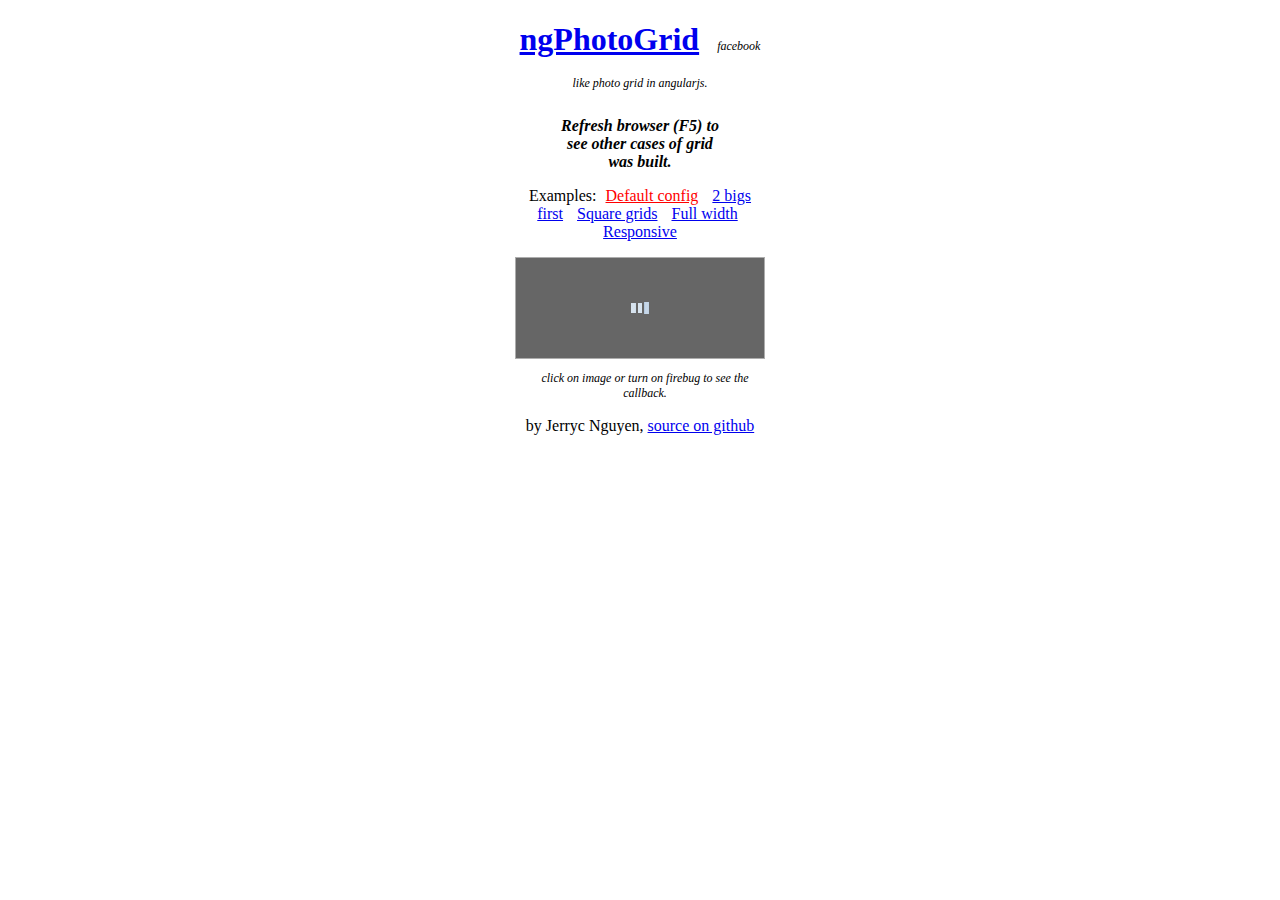
<file: index.html>
<!DOCTYPE html>
<html>
  <head>
    <title>Angulars practices</title>
    <link href="css/border.css" media="screen" rel="stylesheet" />
    <link href="css/style.css" media="screen" rel="stylesheet" />

    <script src="js/angular.min.js"></script>
    <script src="js/ngPhotoGrid.js"></script>
    <script src="js/app.js"></script>
    <style>
      body { text-align: center; }
      .links a { padding: 0 5px ;}
      .active { color: red;}
    </style>
  </head>
  <body ng-app='ngApp'>
    <div class='wrapper' ng-controller="indexCtrl">
      <div class="header">
        <h1>
          <a href="https://github.com/jerryc-nguyen/ng-photo-grid" target="_blank">ngPhotoGrid</a>
            <small class='small'><i>facebook like photo grid in angularjs.</i></small>
        </h1>
      </div>
      <blockquote><strong><i>Refresh browser (F5) to see other cases of grid was built.</i></strong></blockquote>
      <p class="links">
        Examples:
        <a class='active' href="http://jerryc-nguyen.github.io/ng-photo-grid/">Default config</a>
        <a href="http://jerryc-nguyen.github.io/ng-photo-grid/two-first.html">2 bigs first</a>
        <a href="http://jerryc-nguyen.github.io/ng-photo-grid/square.html">Square grids</a>
        <a href="http://jerryc-nguyen.github.io/ng-photo-grid/full-width.html">Full width</a>
        <a href="http://jerryc-nguyen.github.io/ng-photo-grid/responsive.html">Responsive</a>
      <p>
      <div class='content'>
        <div class="feed-item">
          <div  ng-photo-grid =   ""
                images        =   "images"
                grid-options  =   "gridOptions"
                ng-class      =   "{'loading': isBuildingGrid}"
                class         =   "feed-photos">
          </div>
        </div>
        <p class='small'><i>click on image or turn on firebug to see the callback.</i></p>
      </div>

      <div class='footer'>
        <p>by Jerryc Nguyen, <a href="https://github.com/jerryc-nguyen/ng-photo-grid" target="_blank">source on github</a></p>
      </div>
    </div>
  </body>
</html>
</file>
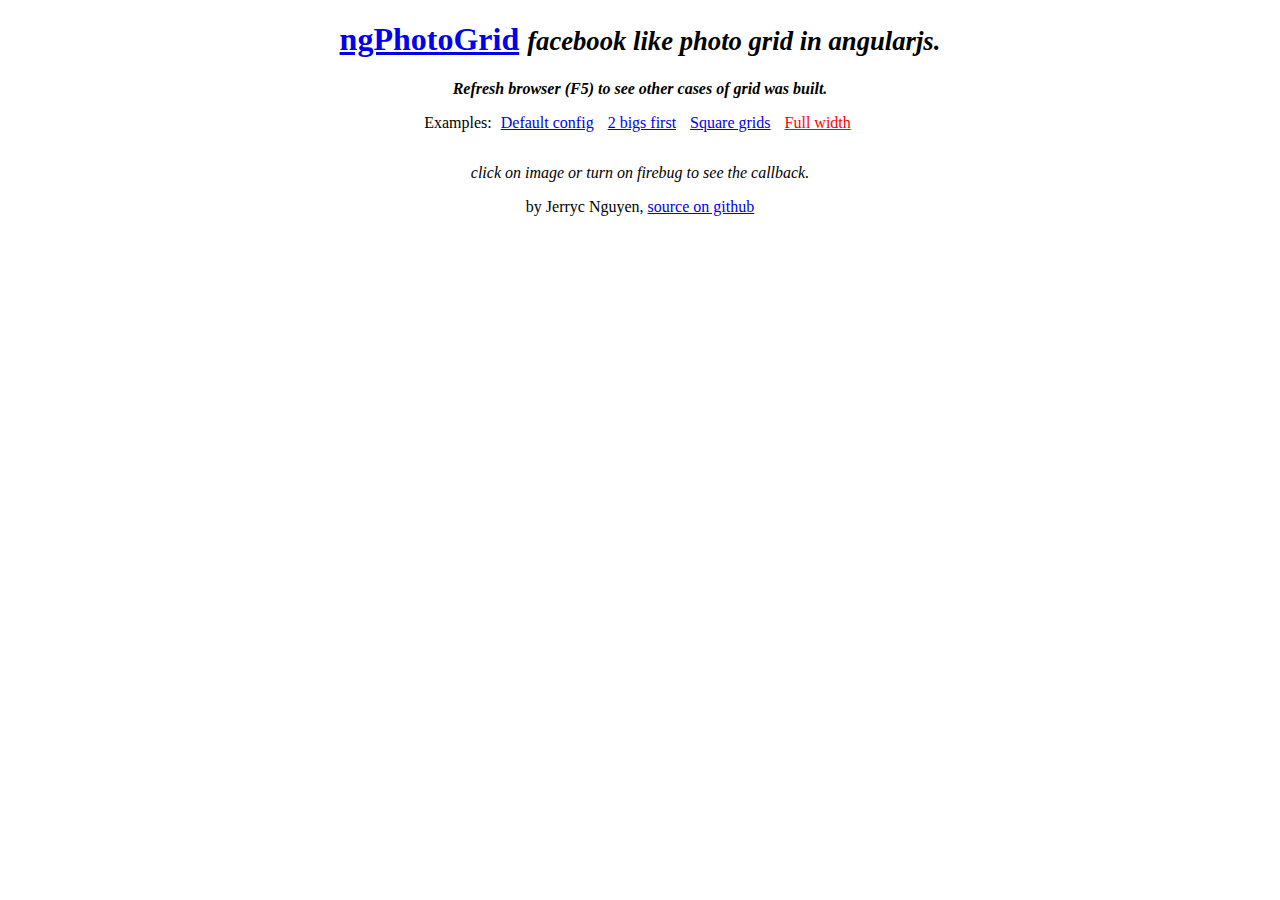
<file: full-width.html>
<!DOCTYPE html>
<html>
  <head>
    <title>Angulars practices - Example full width</title>
    <link href="css/border.css" media="screen" rel="stylesheet" />
    <script src="js/angular.min.js"></script>
    <script src="js/ngPhotoGrid.js"></script>
    <script src="js/app.js"></script>
    <style>
      body { text-align: center; }
      .links a { padding: 0 5px ;}
      .active { color: red;}
    </style>
  </head>
  <body ng-app='ngApp'>
    <div class='wrapper' ng-controller="indexCtrl">
      <div class="header">
        <h1>
          <a href="https://github.com/jerryc-nguyen/ng-photo-grid" target="_blank">ngPhotoGrid</a>
            <small class='small'><i>facebook like photo grid in angularjs.</i></small>
        </h1>
      </div>
      <blockquote><strong><i>Refresh browser (F5) to see other cases of grid was built.</i></strong></blockquote>
      <p class="links">
        Examples:
        <a href="http://jerryc-nguyen.github.io/ng-photo-grid/">Default config</a>
        <a href="http://jerryc-nguyen.github.io/ng-photo-grid/two-first.html">2 bigs first</a>
        <a href="http://jerryc-nguyen.github.io/ng-photo-grid/square.html">Square grids</a>
        <a class='active' href="http://jerryc-nguyen.github.io/ng-photo-grid/full-width.html">Full width</a>
      <p>
      <div class='content'>
        <div class="feed-item">
          <div  ng-photo-grid =   ""
                images        =   "images"
                grid-options  =   "gridOptions"
                ng-class      =   "{'loading': isBuildingGrid}"
                class         =   "feed-photos">
          </div>
        </div>
        <p class='small'><i>click on image or turn on firebug to see the callback.</i></p>
      </div>

      <div class='footer'>
        <p>by Jerryc Nguyen, <a href="https://github.com/jerryc-nguyen/ng-photo-grid" target="_blank">source on github</a></p>
      </div>
    </div>
  </body>
</html>
</file>
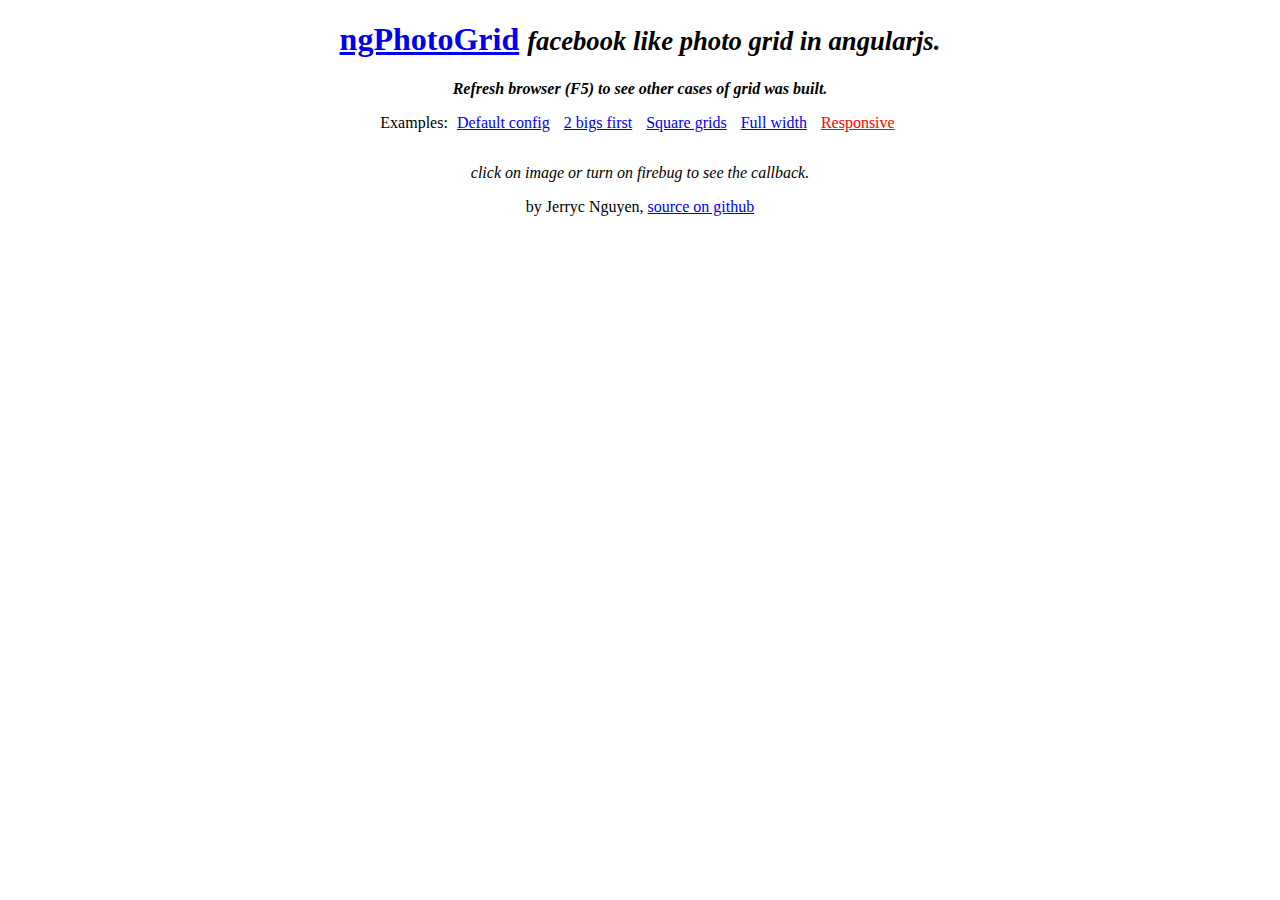
<file: responsive.html>
<!DOCTYPE html>
<html>
  <head>
    <title>Angulars practices - Example full width</title>
    <link href="css/border.css" media="screen" rel="stylesheet" />
    <script src="js/angular.min.js"></script>
    <script src="js/ngPhotoGrid.js"></script>
    <script src="js/app.js"></script>
    <style>
      body { text-align: center; }
      .links a { padding: 0 5px ;}
      .active { color: red;}
    </style>
  </head>
  <body ng-app='ngApp'>
    <div class='wrapper' ng-controller="indexCtrl">
      <div class="header">
        <h1>
          <a href="https://github.com/jerryc-nguyen/ng-photo-grid" target="_blank">ngPhotoGrid</a>
            <small class='small'><i>facebook like photo grid in angularjs.</i></small>
        </h1>
      </div>
      <blockquote><strong><i>Refresh browser (F5) to see other cases of grid was built.</i></strong></blockquote>
      <p class="links">
        Examples:
        <a href="http://jerryc-nguyen.github.io/ng-photo-grid/">Default config</a>
        <a href="http://jerryc-nguyen.github.io/ng-photo-grid/two-first.html">2 bigs first</a>
        <a href="http://jerryc-nguyen.github.io/ng-photo-grid/square.html">Square grids</a>
        <a href="http://jerryc-nguyen.github.io/ng-photo-grid/full-width.html">Full width</a>
        <a class='active' href="http://jerryc-nguyen.github.io/ng-photo-grid/responsive.html">Responsive</a>
      <p>
      <div class='content'>
        <div class="feed-item">
          <div  ng-photo-grid =   ""
                images        =   "images"
                grid-options  =   "gridOptionsResponsive"
                ng-class      =   "{'loading': isBuildingGrid}"
                class         =   "feed-photos">
          </div>
        </div>
        <p class='small'><i>click on image or turn on firebug to see the callback.</i></p>
      </div>

      <div class='footer'>
        <p>by Jerryc Nguyen, <a href="https://github.com/jerryc-nguyen/ng-photo-grid" target="_blank">source on github</a></p>
      </div>
    </div>
  </body>
</html>
</file>
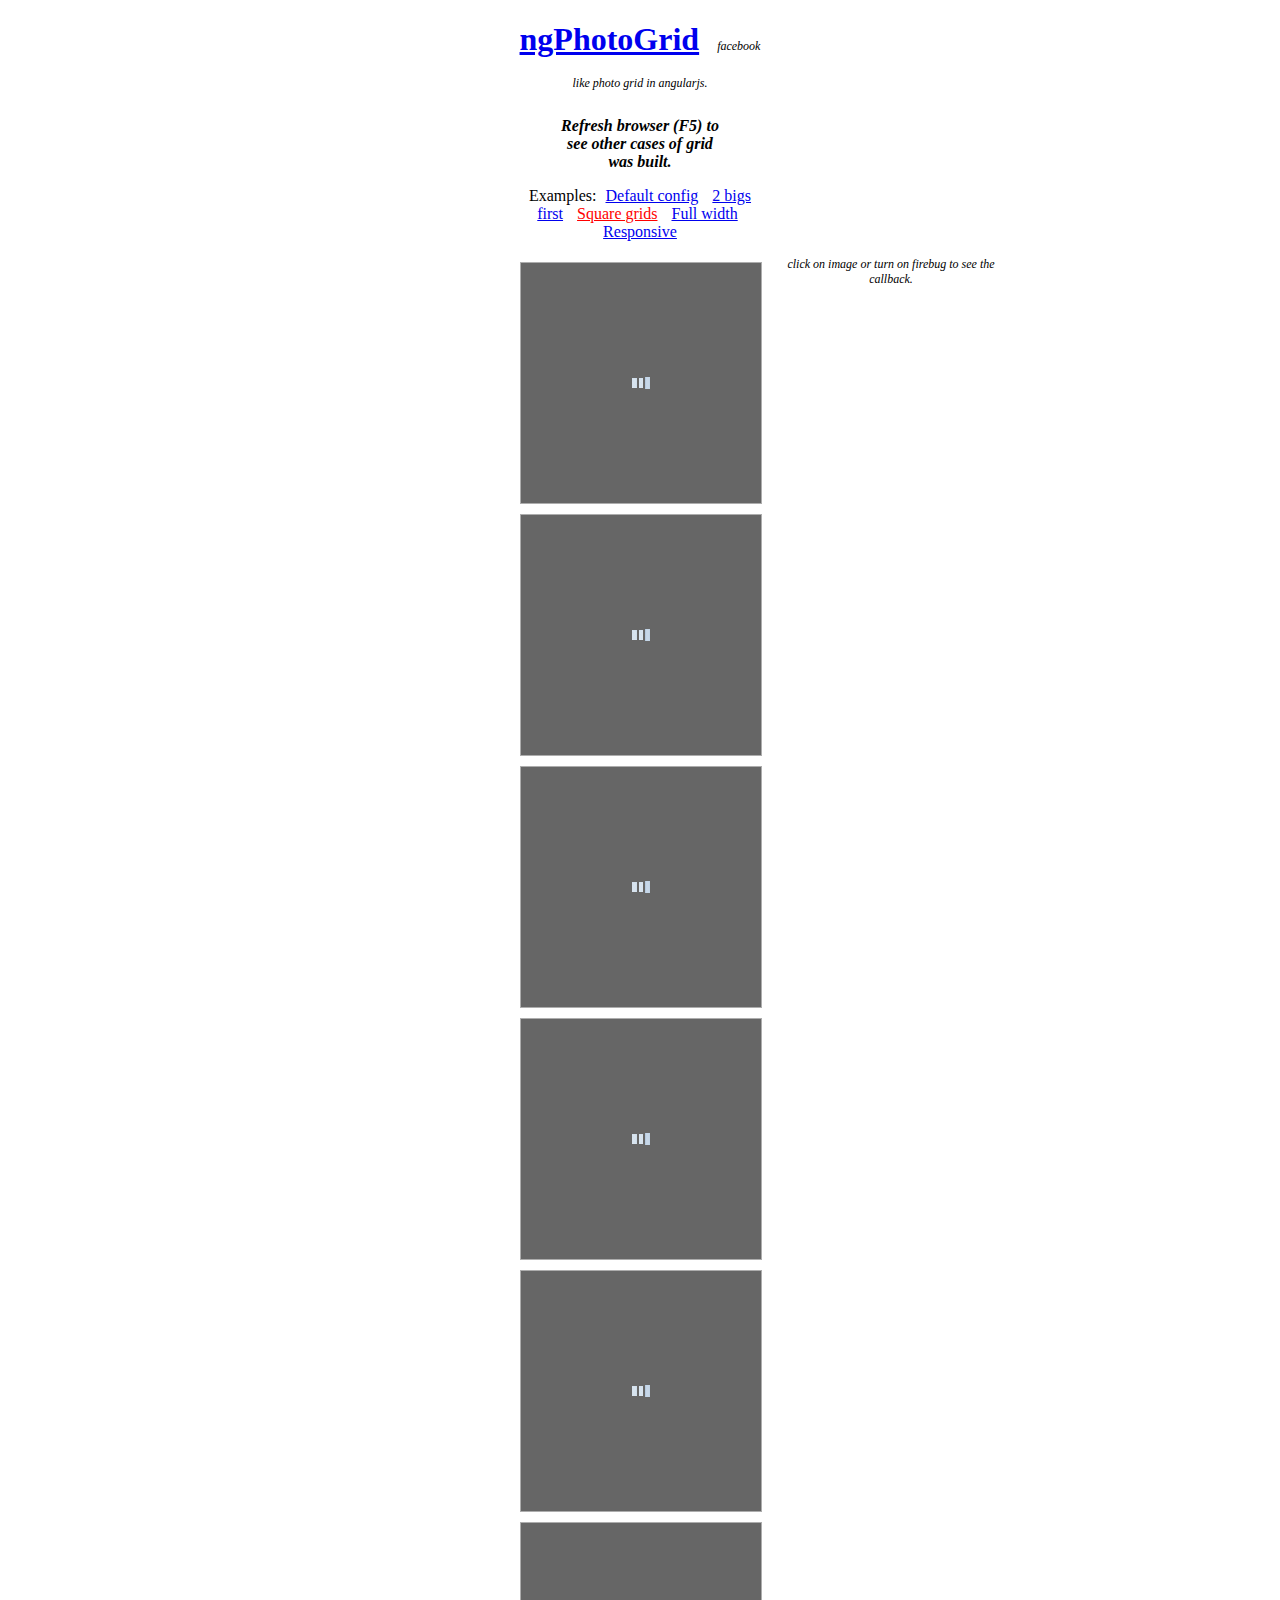
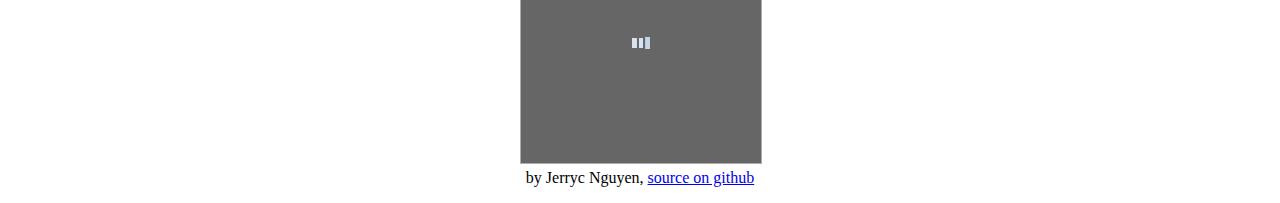
<file: square.html>
<!DOCTYPE html>
<html>
  <head>
    <title>Angulars practices - Example square grids</title>
    <link href="css/border.css" media="screen" rel="stylesheet" />
    <link href="css/style.css" media="screen" rel="stylesheet" />

    <script src="js/angular.min.js"></script>
    <script src="js/ngPhotoGrid.js"></script>
    <script src="js/app.js"></script>
     <style>
      body { text-align: center; }
      .links a { padding: 0 5px ;}
      .active { color: red;}
      .content { width: 500px;}
      .feed-item { width: 48%; float: left; margin: 1%;}
    </style>
  </head>
  <body ng-app='ngApp'>
    <div class='wrapper' ng-controller="indexCtrl">
      <div class="header">
        <h1>
          <a href="https://github.com/jerryc-nguyen/ng-photo-grid" target="_blank">ngPhotoGrid</a>
            <small class='small'><i>facebook like photo grid in angularjs.</i></small>
        </h1>
      </div>
      <blockquote><strong><i>Refresh browser (F5) to see other cases of grid was built.</i></strong></blockquote>
      <p class="links">
        Examples:
        <a href="http://jerryc-nguyen.github.io/ng-photo-grid/">Default config</a>
        <a href="http://jerryc-nguyen.github.io/ng-photo-grid/two-first.html">2 bigs first</a>
        <a class='active' href="http://jerryc-nguyen.github.io/ng-photo-grid/square.html">Square grids</a>
        <a href="http://jerryc-nguyen.github.io/ng-photo-grid/full-width.html">Full width</a>
        <a href="http://jerryc-nguyen.github.io/ng-photo-grid/responsive.html">Responsive</a>
      <p>
      <div class='content'>

        <div class="feed-item" ng-repeat = "groupImages in squareGridGroup"> 
          <div  ng-photo-grid =   ""
                images        =   "groupImages"
                grid-options  =   "gridOptionsSquare"
                ng-class      =   "{'loading': isBuildingGrid}"
                class         =   "feed-photos">
          </div>
        </div>
        <p class='small'><i>click on image or turn on firebug to see the callback.</i></p>
      </div>

      <div class='footer'>
        <p>by Jerryc Nguyen, <a href="https://github.com/jerryc-nguyen/ng-photo-grid" target="_blank">source on github</a></p>
      </div>
    </div>
  </body>
</html>
</file>
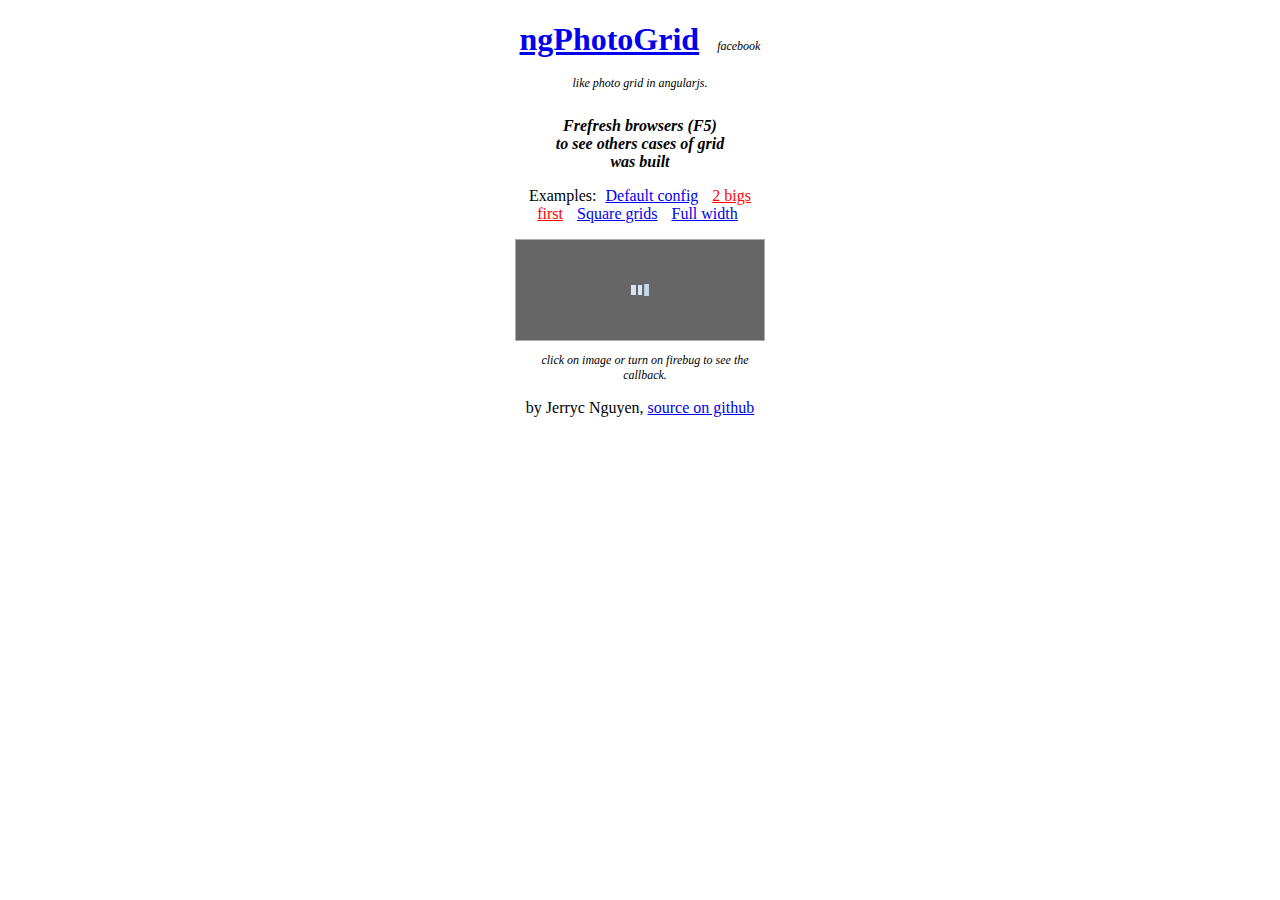
<file: two-big.html>
<!DOCTYPE html>
<html>
  <head>
    <title>Angulars practices</title>
    <link href="css/style.css" media="screen" rel="stylesheet" />

    <script src="js/angular.min.js"></script>
    <script src="js/ngPhotoGrid.js"></script>
    <script src="js/app.js"></script>
    <style>
      body { text-align: center; }
      .links a { padding: 0 5px ;}
      .active { color: red;}
    </style>
  </head>
  <body ng-app='ngApp'>
    <div class='wrapper' ng-controller="indexCtrl">
      <div class="header">
        <h1>
          <a href="https://github.com/jerryc-nguyen/ng-photo-grid" target="_blank">ngPhotoGrid</a>
            <small class='small'><i>facebook like photo grid in angularjs.</i></small>
        </h1>
      </div>
      <blockquote><strong><i>Frefresh browsers (F5) to see others cases of grid was built</i></strong></blockquote>
      <p class="links">
        Examples:
        <a href="http://jerryc-nguyen.github.io/ng-photo-grid/">Default config</a>
        <a class='active' href="http://jerryc-nguyen.github.io/ng-photo-grid/two-first.html">2 bigs first</a>
        <a href="http://jerryc-nguyen.github.io/ng-photo-grid/square.html">Square grids</a>
        <a href="http://jerryc-nguyen.github.io/ng-photo-grid/full-width.html">Full width</a>
      <p>
      <div class='content'>
        <div class="feed-item">
          <div  ng-photo-grid =   ""
                images        =   "images2big"
                grid-options  =   "gridOptions"
                ng-class      =   "{'loading': isBuildingGrid}"
                class         =   "feed-photos">
          </div>
        </div>
        <p class='small'><i>click on image or turn on firebug to see the callback.</i></p>
      </div>

      <div class='footer'>
        <p>by Jerryc Nguyen, <a href="https://github.com/jerryc-nguyen/ng-photo-grid" target="_blank">source on github</a></p>
      </div>
    </div>
  </body>
</html>
</file>
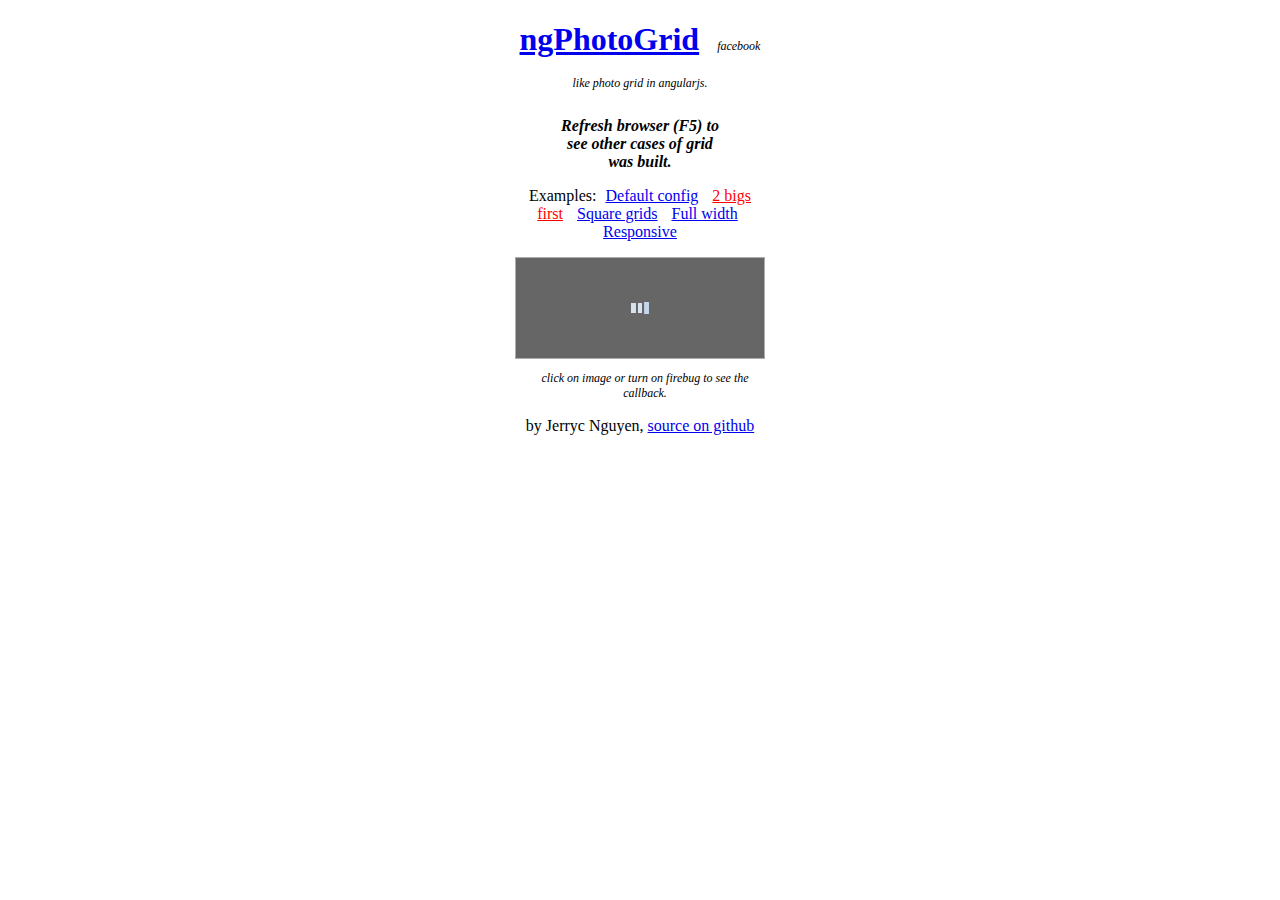
<file: two-first.html>
<!DOCTYPE html>
<html>
  <head>
    <title>Angulars practices</title>
    <link href="css/border.css" media="screen" rel="stylesheet" />
    <link href="css/style.css" media="screen" rel="stylesheet" />

    <script src="js/angular.min.js"></script>
    <script src="js/ngPhotoGrid.js"></script>
    <script src="js/app.js"></script>
    <style>
      body { text-align: center; }
      .links a { padding: 0 5px ;}
      .active { color: red;}
    </style>
  </head>
  <body ng-app='ngApp'>
    <div class='wrapper' ng-controller="indexCtrl">
      <div class="header">
        <h1>
          <a href="https://github.com/jerryc-nguyen/ng-photo-grid" target="_blank">ngPhotoGrid</a>
            <small class='small'><i>facebook like photo grid in angularjs.</i></small>
        </h1>
      </div>
      <blockquote><strong><i>Refresh browser (F5) to see other cases of grid was built.</i></strong></blockquote>
      <p class="links">
        Examples:
        <a href="http://jerryc-nguyen.github.io/ng-photo-grid/">Default config</a>
        <a class='active' href="http://jerryc-nguyen.github.io/ng-photo-grid/two-first.html">2 bigs first</a>
        <a href="http://jerryc-nguyen.github.io/ng-photo-grid/square.html">Square grids</a>
        <a href="http://jerryc-nguyen.github.io/ng-photo-grid/full-width.html">Full width</a>
        <a href="http://jerryc-nguyen.github.io/ng-photo-grid/responsive.html">Responsive</a>
      <p>
      <div class='content'>
        <div class="feed-item">
          <div  ng-photo-grid =   ""
                images        =   "images2big"
                grid-options  =   "gridOptions"
                ng-class      =   "{'loading': isBuildingGrid}"
                class         =   "feed-photos">
          </div>
        </div>
        <p class='small'><i>click on image or turn on firebug to see the callback.</i></p>
      </div>

      <div class='footer'>
        <p>by Jerryc Nguyen, <a href="https://github.com/jerryc-nguyen/ng-photo-grid" target="_blank">source on github</a></p>
      </div>
    </div>
  </body>
</html>
</file>
<file: css/border.css>
/**
* It's the part of module
* used to style the border of grid
* included this style if you want to border the grid cell
*/
.grid-cell:after {  
  content: '';
  position: absolute;
  border: 1px solid rgba(0, 0, 0, 0.2); /*change this color if you want*/
  top: 0;
  right: 0;
  bottom: 0;
  left: 0;
}
</file>
<file: css/style.css>
/**
* All these styles is used to built layout and loading animation for demo page
* It's not apart of angular module.
*/
.img-width-height-cover {
  max-width: 100%;
}
.grid-cell img.img-width-cover{
  max-width: 100%;
}
.grid-cell img.img-height-cover{
  max-height: 100%;
}
.wgh.hishc{
  max-height: 100%;
}
.weh.highc {
  max-width: 100%;
}
.wsh.hishc {
  max-width: 100%;
}
.weh.hishc {
  max-height: 100%;
}
.wsh.highc {
  max-height: 100%;
}
.wsh.highc.wiswc {
  max-width: 100%;
  max-height: none;
}
.wsh.highc.wigwc {
  max-height: 100%;
  max-width: none;
  position: relative;
}
.wgh.highc {
  max-width: 100%;
}
.grid-cell img{

}

.grid-cell img.adjust-left{
  
}

.center {
  text-align: center;
}
.small {
  font-size:12px;
  font-weight: normal;
  margin-left: 10px;
}
.wrapper {
  margin:0 auto;
  width: 250px;   /*  you can set width values to any grid's ancestor,
                      it was used to define photo grid's wrap width when init,
                      otherwise default value would be taken in directive*/
}
.feed-item{
  overflow: hidden;
  border:1px solid #adadad;
}
.feed-photos {
  position: relative;
  min-height: 100px;
}
.feed-photos.loading::after {
  content: "";
  height: 100%;
  width: 100%;
  background: rgba(0,0,0,.6) url("loader.gif") center center no-repeat;
  left:0;
  top:0;
  position: absolute;

}
</file>
